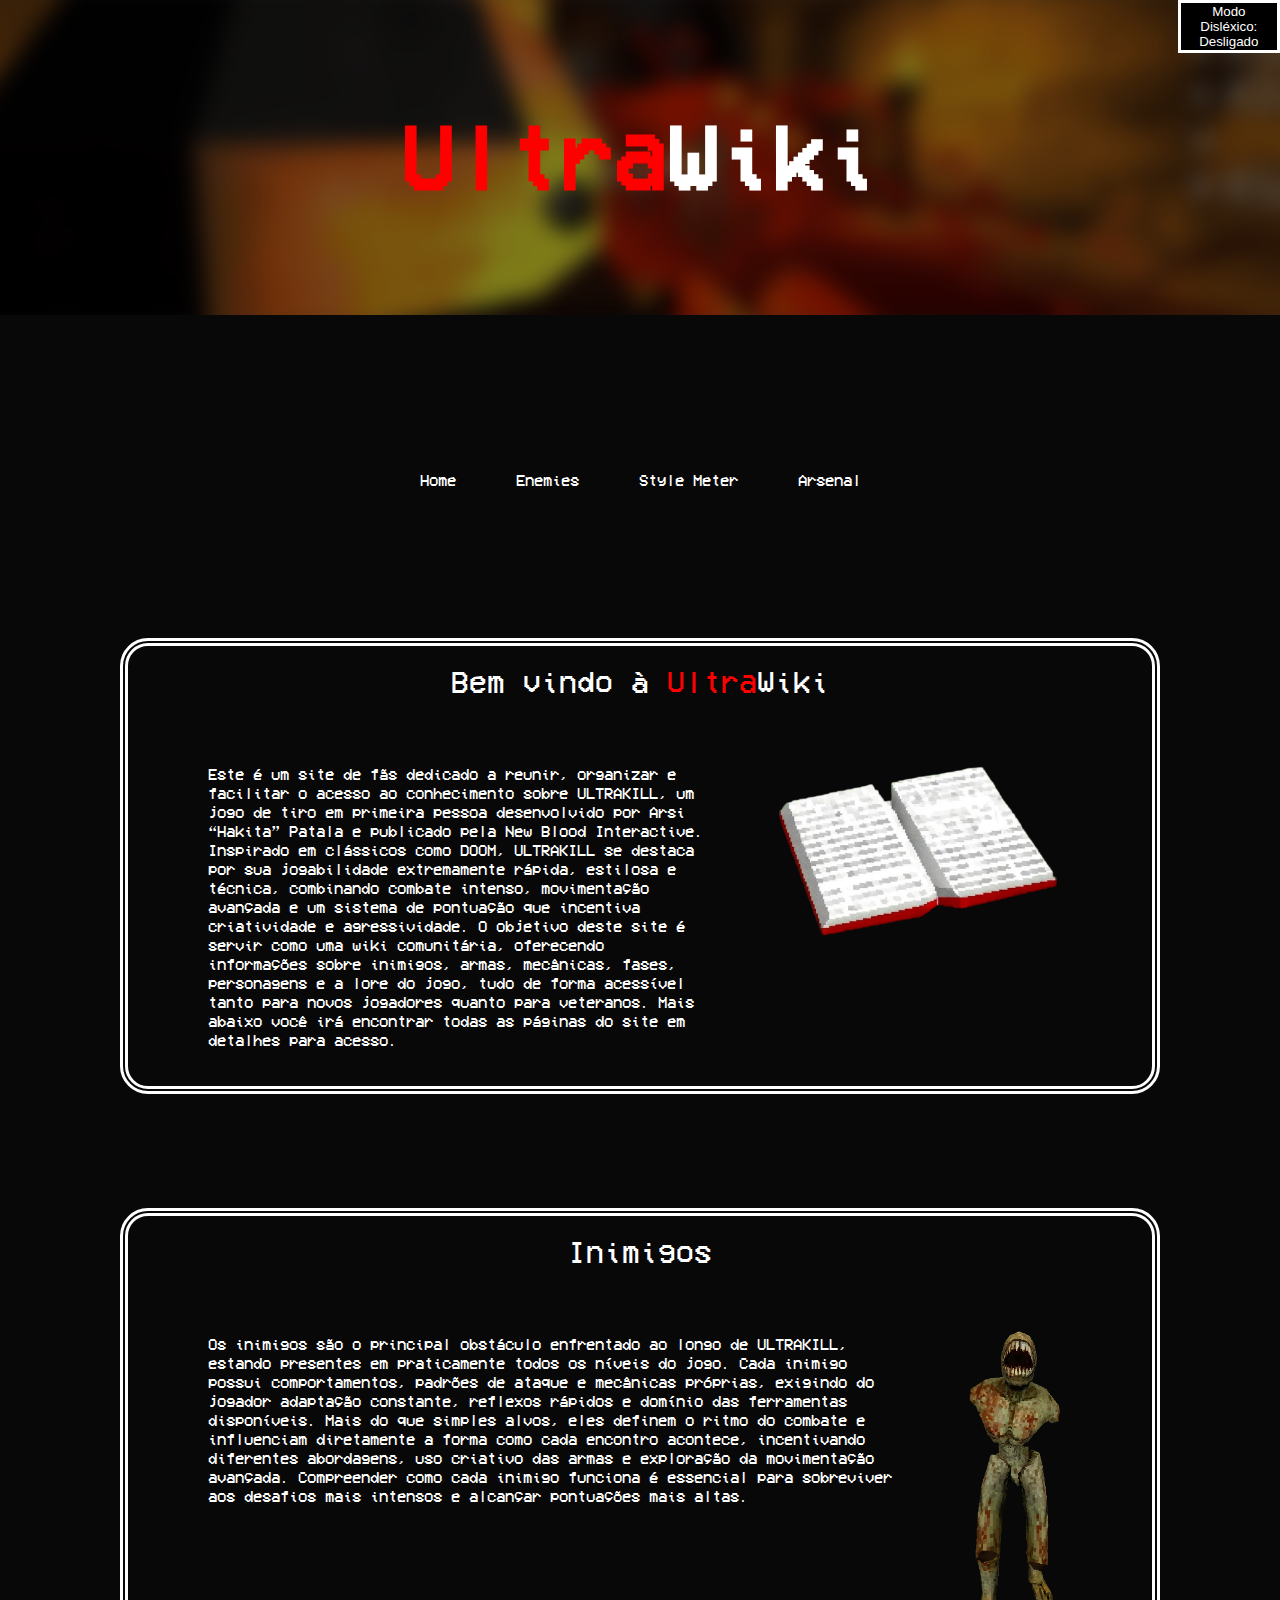
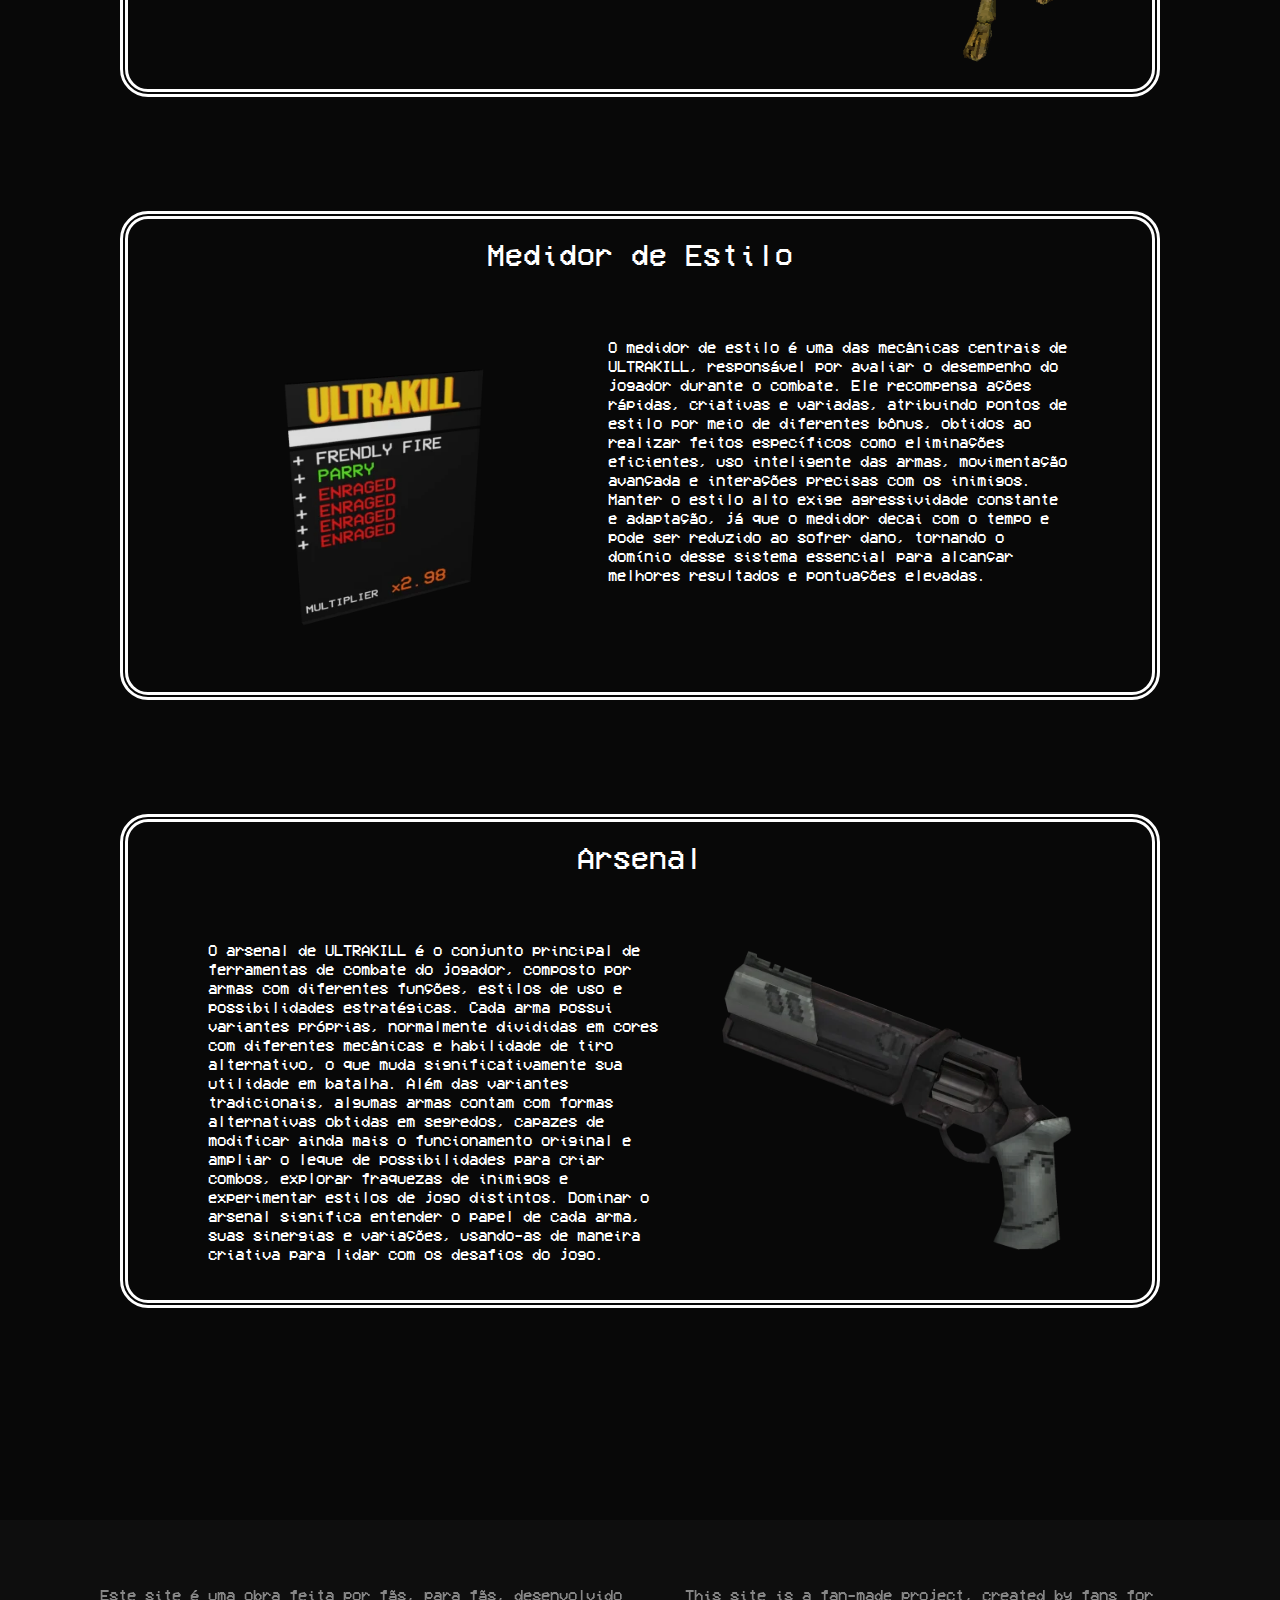
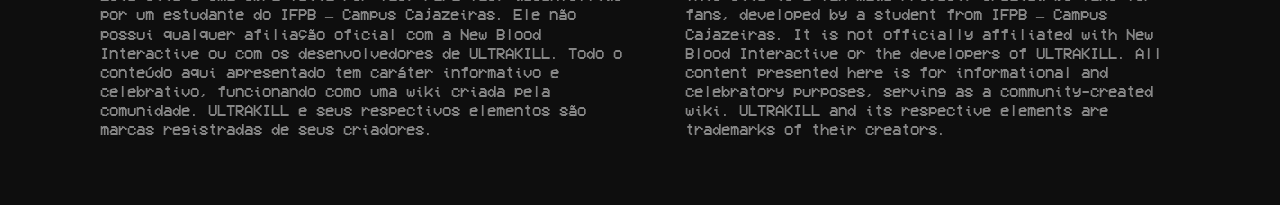
<file: index.html>
<!DOCTYPE html>
<html lang="en">
<head>
    <meta charset="UTF-8">
    <meta name="viewport" content="width=device-width, initial-scale=1.0">
    <title>Ultrawiki</title>
    <link rel="stylesheet" href="CSS/style.css">
    <link rel="stylesheet" href="CSS/modo-dislexico.css">
</head>
<body>
        <header>
            <h1>Ultra<span style="color:white;">Wiki</span></h1>
            <button type="button" id="modo_dislexico_toggle">Modo Disléxico: <span id="on_or_off"></span></button>
        </header>

        <div id="botões">
            <a href="index.html" class="card-link">
                <div class="card1">
                    <div class="card2">
                        <p>Home</p>
                    </div>
                </div>
            </a>

            <a href="inimigos.html" class="card-link">
                <div class="card1">
                    <div class="card2">
                        <p>Enemies</p>
                    </div>
                </div>
            </a>

            <a href="style-meter.html" class="card-link">
                <div class="card1">
                    <div class="card2">
                        <p>Style Meter</p>
                    </div>
                </div>
            </a>

            <a href="arsenal.html" class="card-link">
                <div class="card1">
                    <div class="card2">
                        <p>Arsenal</p>
                    </div>
                </div>
            </a>
        </div>

        
        <div class="content-banner">
            <div class="banner-content">
                <p id="title">Bem vindo à <span style="color:red;">Ultra</span>Wiki</p>
                <p id="content-paragraph">Este é um site de fãs dedicado a reunir, organizar e facilitar o acesso ao conhecimento sobre ULTRAKILL, um jogo de tiro em primeira pessoa desenvolvido por Arsi “Hakita” Patala e publicado pela New Blood Interactive.
                Inspirado em clássicos como DOOM, ULTRAKILL se destaca por sua jogabilidade extremamente rápida, estilosa e técnica, combinando combate intenso, movimentação avançada e um sistema de pontuação que incentiva criatividade e agressividade.
                O objetivo deste site é servir como uma wiki comunitária, oferecendo informações sobre inimigos, armas, mecânicas, fases, personagens e a lore do jogo, tudo de forma acessível tanto para novos jogadores quanto para veteranos. Mais abaixo você irá encontrar
                todas as páginas do site em detalhes para acesso.
                </p>
                <img src="CSS/imagens/book.png" height="200vh">
            </div>
        </div>

        <div class="content-banner">
            <div class="banner-content">
                <p id="title">Inimigos</p>
                <p id="content-paragraph">
                    Os inimigos são o principal obstáculo enfrentado ao longo de ULTRAKILL, estando presentes em praticamente todos os níveis do jogo. Cada inimigo possui comportamentos, padrões de ataque e mecânicas próprias, exigindo do jogador adaptação constante, reflexos rápidos e domínio das ferramentas disponíveis.
                    Mais do que simples alvos, eles definem o ritmo do combate e influenciam diretamente a forma como cada encontro acontece, incentivando diferentes abordagens, uso criativo das armas e exploração da movimentação avançada. Compreender como cada inimigo funciona é essencial para sobreviver aos desafios mais 
                    intensos e alcançar pontuações mais altas.
                </p>
                <img src="CSS/imagens/filth.png" height="350vh">
            </div>
        </div>

        <div class="content-banner">
            <div class="banner-content">
                <p id="title">Medidor de Estilo</p>
                <img src="CSS/imagens/style-meter.png" height="350vh">
                <p id="content-paragraph">
                O medidor de estilo é uma das mecânicas centrais de ULTRAKILL, responsável por avaliar o desempenho do jogador durante o combate. 
                Ele recompensa ações rápidas, criativas e variadas, atribuindo pontos de estilo por meio de diferentes bônus, obtidos ao realizar 
                feitos específicos como eliminações eficientes, uso inteligente das armas, movimentação avançada e interações precisas com os inimigos. 
                Manter o estilo alto exige agressividade constante e adaptação, já que o medidor decai com o tempo e pode ser 
                reduzido ao sofrer dano, tornando o domínio desse sistema essencial para alcançar melhores resultados e pontuações elevadas.
                </p>
            </div>
        </div>

        <div class="content-banner">
            <div class="banner-content">
                <p id="title">Arsenal</p>
                <p id="content-paragraph">
                    O arsenal de ULTRAKILL é o conjunto principal de ferramentas de combate do jogador, composto por armas com diferentes funções, estilos de uso e possibilidades 
                    estratégicas. Cada arma possui variantes próprias, normalmente divididas em cores com diferentes mecânicas e habilidade de tiro alternativo, o que muda 
                    significativamente sua utilidade em batalha. Além das variantes tradicionais, algumas armas contam com formas alternativas obtidas em segredos, capazes 
                    de modificar ainda mais o funcionamento original e ampliar o leque de possibilidades para criar combos, explorar fraquezas de inimigos e experimentar 
                    estilos de jogo distintos. Dominar o arsenal significa entender o papel de cada arma, suas sinergias e variações, usando-as de maneira criativa para 
                    lidar com os desafios do jogo.
                </p>
                <img src="CSS/imagens/revolver.png" height="350vh">
            </div>
        </div>

        <footer>
            <p>Este site é uma obra feita por fãs, para fãs, desenvolvido por um estudante do IFPB – Campus Cajazeiras. Ele não possui qualquer afiliação oficial com a New Blood Interactive ou com os desenvolvedores de ULTRAKILL. Todo o conteúdo aqui apresentado tem caráter informativo e celebrativo, funcionando como uma wiki criada pela comunidade. ULTRAKILL e seus respectivos elementos são marcas registradas de seus criadores.</p>
            <p>This site is a fan-made project, created by fans for fans, developed by a student from IFPB – Campus Cajazeiras. It is not officially affiliated with New Blood Interactive or the developers of ULTRAKILL. All content presented here is for informational and celebratory purposes, serving as a community-created wiki. ULTRAKILL and its respective elements are trademarks of their creators.</p>
        </footer>
        <script src="Scripts/modo-disléxico.js"></script>
</body>
</html>
</file>
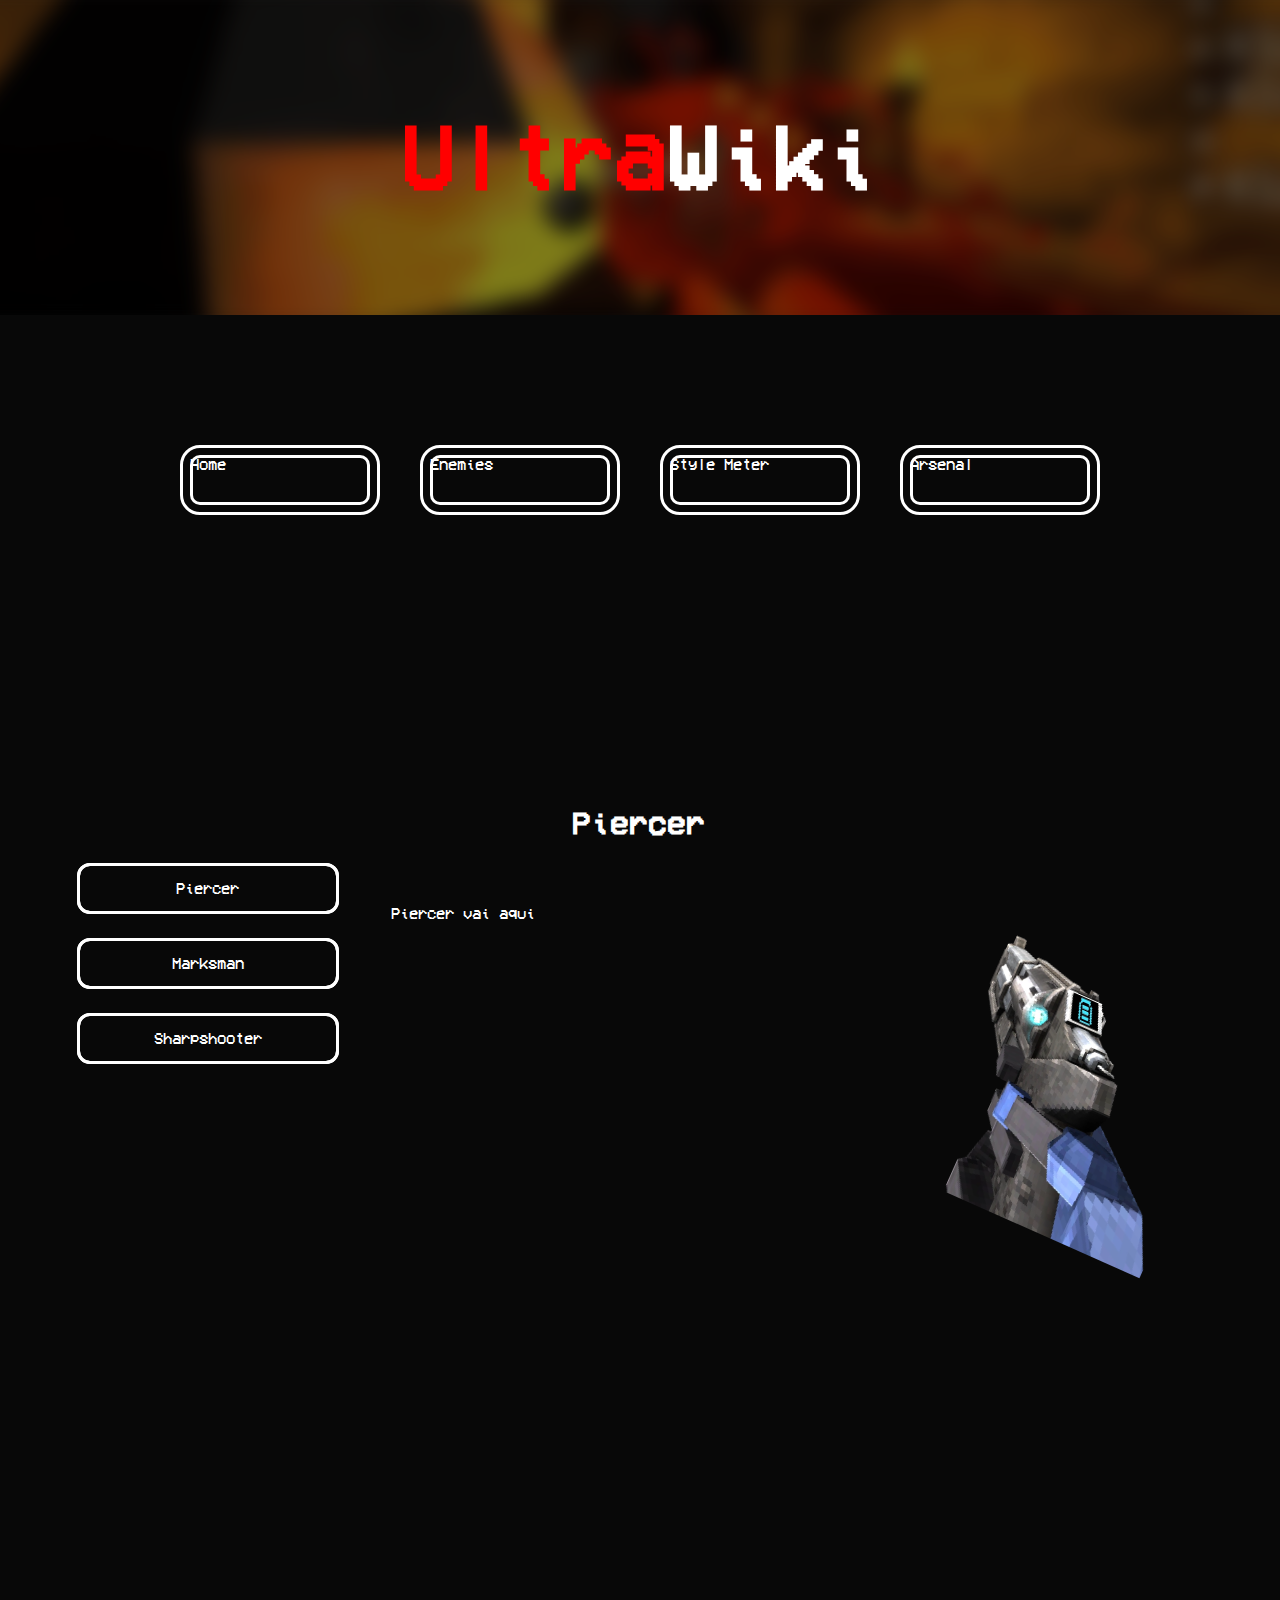
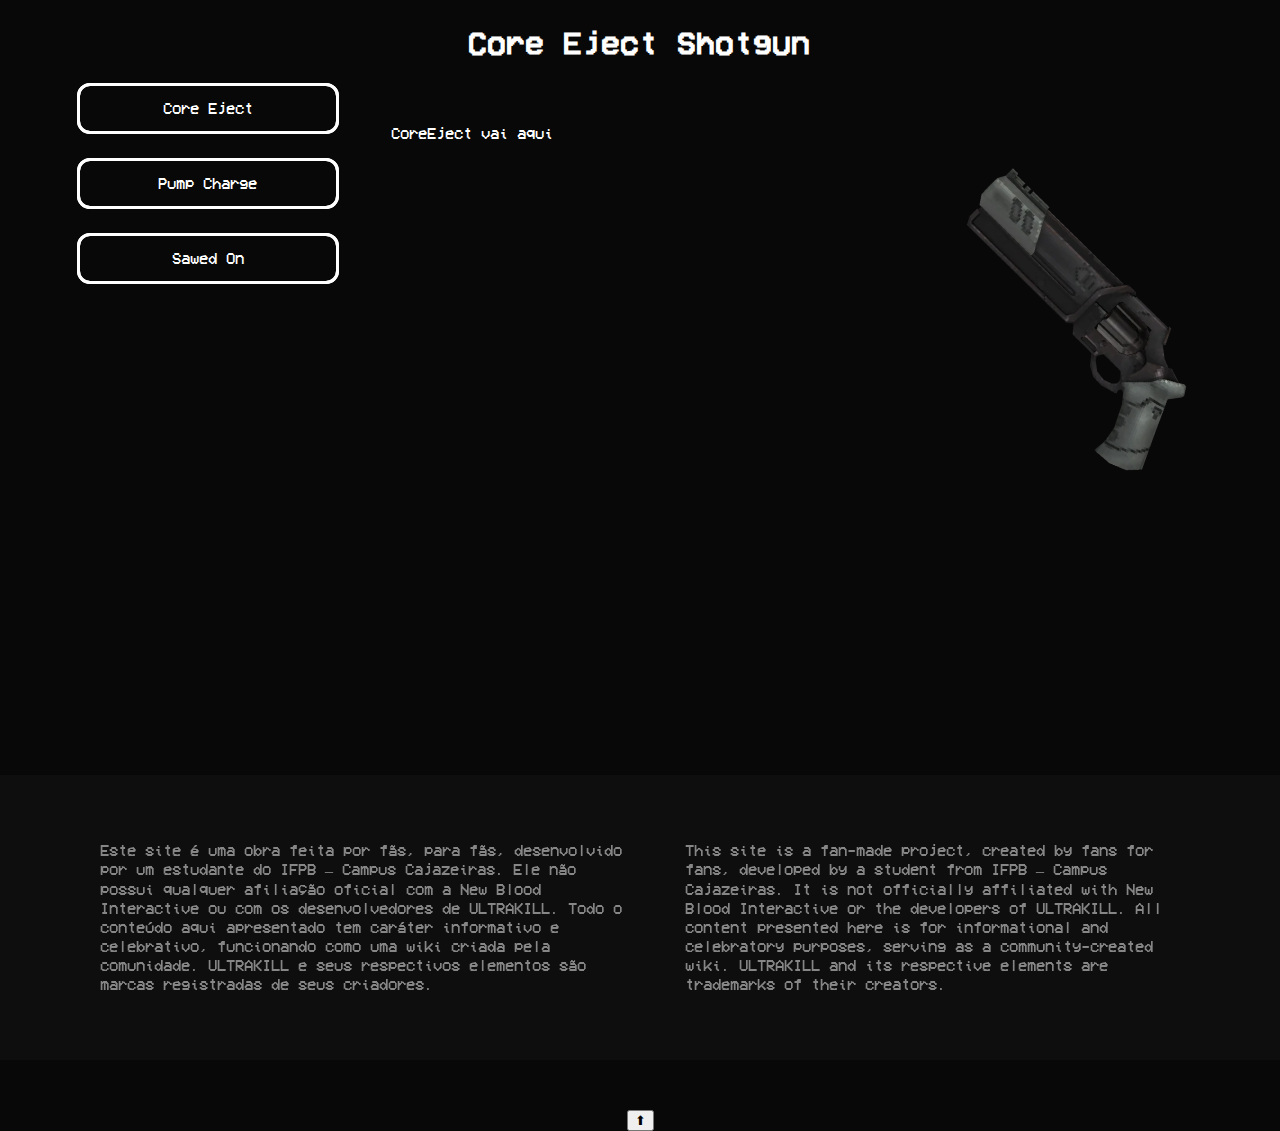
<file: arsenal.html>
<!DOCTYPE html>
<html lang="en">
<head>
    <meta charset="UTF-8">
    <meta name="viewport" content="width=device-width, initial-scale=1.0">
    <title>Ultrawiki</title>
    <link rel="stylesheet" href="CSS/style.css">
    <link rel="stylesheet" href="CSS/arsenal-style.css">
    <link rel="stylesheet" href="CSS/modo-dislexico.css">
    <link rel="shortcut icon" href="CSS/imagens/siteicon.png" type="image/x-icon">
</head>
<body>
        <header>
            <h1>Ultra<span style="color:white;">Wiki</span></h1>
        </header>

        <nav id="botões" aria-label="Navegação principal">
            <a href="index.html" class="card-link nav-card">Home</a>
            <a href="inimigos.html" class="card-link nav-card">Enemies</a>
            <a href="style-meter.html" class="card-link nav-card">Style Meter</a>
            <a href="arsenal.html" class="card-link nav-card">Arsenal</a>
        </nav>

        <div class="container-arma" id="revolver">
            <div class="variants">
                <div class="pop-efeito rounding-border" id="revolver_piercer">
                    <div>
                        Piercer
                    </div>
                </div>

                <div class="pop-efeito rounding-border" id="revolver_marksman">
                    <div>
                        Marksman
                    </div>
                </div>

                <div class="pop-efeito rounding-border" id="revolver_sharpshooter">
                    <div>
                        Sharpshooter
                    </div>
                </div>
            </div>

            <div class="weapon-title">
                <h1 id="revolver_title">
                    Revolver Piercer
                </h1>
            </div>

            <div class="weapon-detail" id="revolver_content">
                <p></p>
            </div>
            <div class="weapon-image">
                <img id="revolver_image" src="CSS/imagens/arma-placeholder.png" alt="revolver ultrakill">
            </div>
        </div>

        <div class="container-arma" id="shotgun">
            <div class="variants">
                <div class="pop-efeito rounding-border" id="shotgun_coreeject">
                    <div>
                        Core Eject
                    </div>
                </div>

                <div class="pop-efeito rounding-border" id="shotgun_pump">
                    <div>
                        Pump Charge
                    </div>
                </div>

                <div class="pop-efeito rounding-border" id="shotgun_sawed">
                    <div>
                        Sawed On
                    </div>
                </div>
            </div>

            <div class="weapon-title">
                <h1 id="shotgun_title">
                    Revolver Piercer
                </h1>
            </div>

            <div class="weapon-detail" id="shotgun_content">
                <p></p>
            </div>
            <div class="weapon-image">
                <img id="shotgun_image" src="CSS/imagens/arma-placeholder.png" alt="shotgun ultrakill">
            </div>
        </div>



        <footer>
            <p>Este site é uma obra feita por fãs, para fãs, desenvolvido por um estudante do IFPB – Campus Cajazeiras. Ele não possui qualquer afiliação oficial com a New Blood Interactive ou com os desenvolvedores de ULTRAKILL. Todo o conteúdo aqui apresentado tem caráter informativo e celebrativo, funcionando como uma wiki criada pela comunidade. ULTRAKILL e seus respectivos elementos são marcas registradas de seus criadores.</p>
            <p>This site is a fan-made project, created by fans for fans, developed by a student from IFPB – Campus Cajazeiras. It is not officially affiliated with New Blood Interactive or the developers of ULTRAKILL. All content presented here is for informational and celebratory purposes, serving as a community-created wiki. ULTRAKILL and its respective elements are trademarks of their creators.</p>
        </footer>

        <button id="voltaraotopo">⬆</button>
        <script src="Scripts/voltaraotopo.js"></script>
        <script src="Scripts/arsenal-load.js"></script>
</body>
</html>
</file>
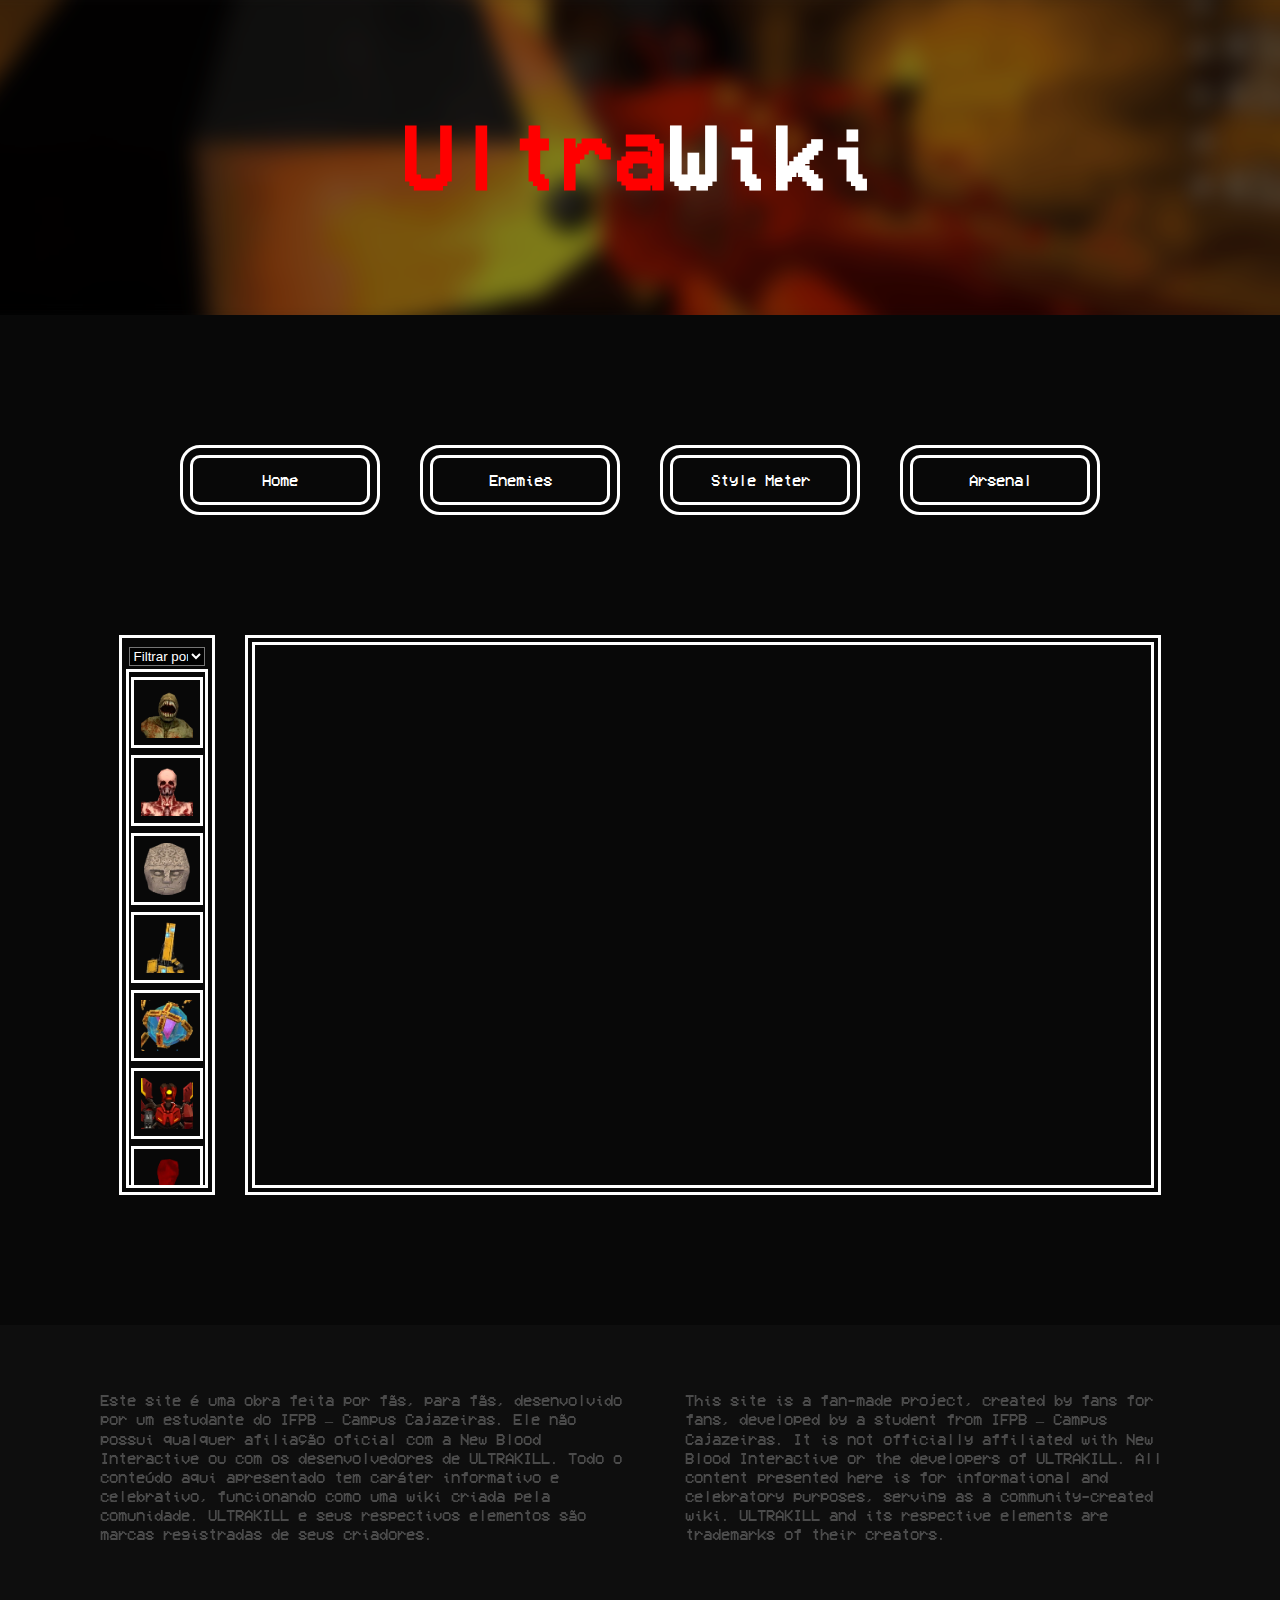
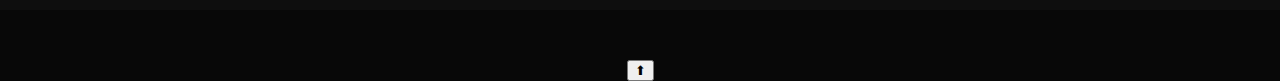
<file: inimigos.html>
<!DOCTYPE html>
<html lang="en">
<head>
    <meta charset="UTF-8">
    <meta name="viewport" content="width=device-width, initial-scale=1.0">
    <title>Ultrawiki</title>
    <link rel="stylesheet" href="CSS/inimigos-style.css">
    <link rel="stylesheet" href="CSS/modo-dislexico.css">
    <link rel="stylesheet" href="CSS/style.css">
    <link rel="shortcut icon" href="CSS/imagens/siteicon.png" type="image/x-icon">
</head>
<body>
        <header>
            <h1>Ultra<span style="color:white;">Wiki</span></h1>
        </header>

        <nav id="botões" aria-label="Navegação principal">
            <a href="index.html" class="card-link nav-card">Home</a>
            <a href="inimigos.html" class="card-link nav-card">Enemies</a>
            <a href="style-meter.html" class="card-link nav-card">Style Meter</a>
            <a href="arsenal.html" class="card-link nav-card">Arsenal</a>
        </nav>

        <div class="shell">
            <div id="opcoesconfig">
                <select id="opcoes">
                    <option value="" selected disabled>
                        Filtrar por...
                    </option>
                    <option>Todos</option>
                    <option>Husk</option>
                    <option>Demônio</option>
                    <option>Anjo</option>
                    <option>Máquina</option>
                    <option>Boss</option>
                    <option>Outro</option>
                </select>
            </div>
            <!-- mostrar os inimigos pra escolher -->
            <div id="inimigos" class="custom-scrollbar">
            </div>
        </div>

        
        <div class="shell">
            <!-- escrever sobre os inimigos -->
            <div id="detalhes-inimigos" class="custom-scrollbar">
            </div>
        </div>



        <footer>
            <p>Este site é uma obra feita por fãs, para fãs, desenvolvido por um estudante do IFPB – Campus Cajazeiras. Ele não possui qualquer afiliação oficial com a New Blood Interactive ou com os desenvolvedores de ULTRAKILL. Todo o conteúdo aqui apresentado tem caráter informativo e celebrativo, funcionando como uma wiki criada pela comunidade. ULTRAKILL e seus respectivos elementos são marcas registradas de seus criadores.</p>
            <p>This site is a fan-made project, created by fans for fans, developed by a student from IFPB – Campus Cajazeiras. It is not officially affiliated with New Blood Interactive or the developers of ULTRAKILL. All content presented here is for informational and celebratory purposes, serving as a community-created wiki. ULTRAKILL and its respective elements are trademarks of their creators.</p>
        </footer>
        <script src="Scripts/enemies-load.js"></script>
        <button id="voltaraotopo">⬆</button>
        <script src="Scripts/voltaraotopo.js"></script>
</body>
</html>
</file>
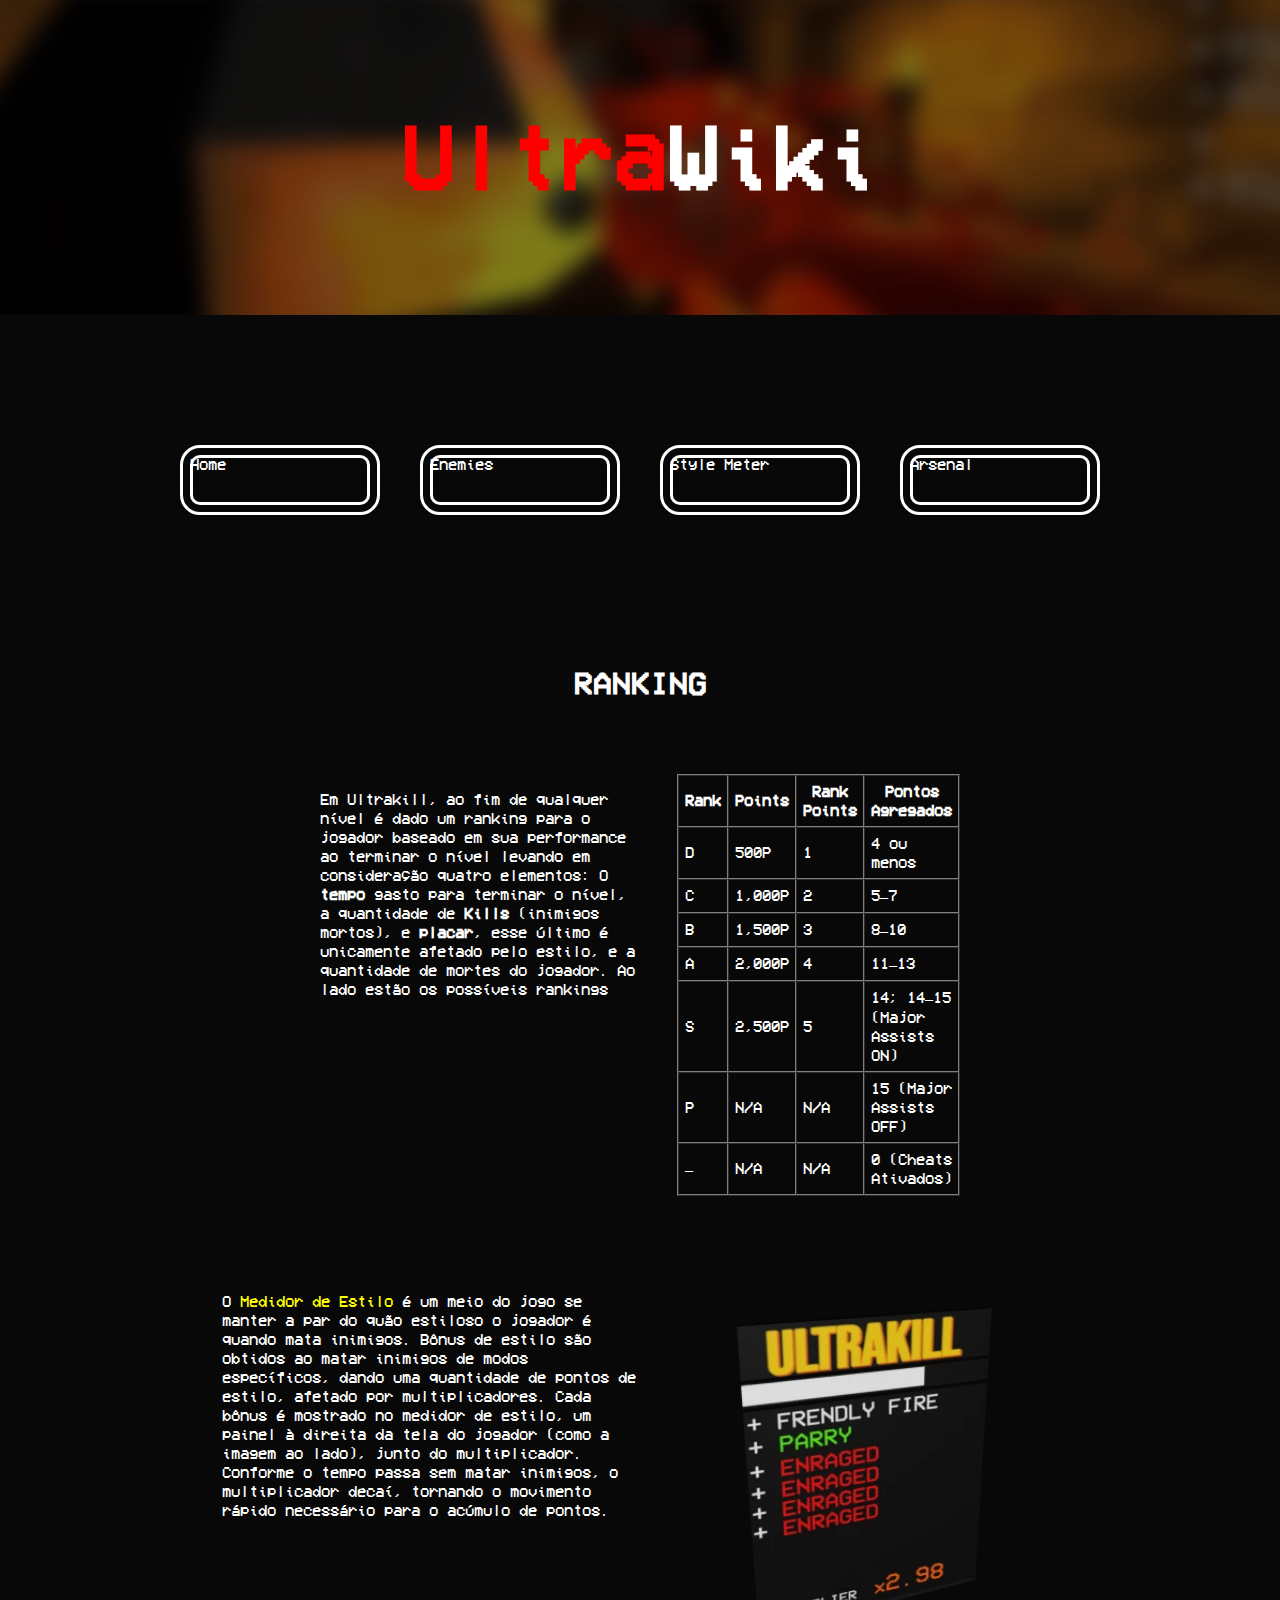
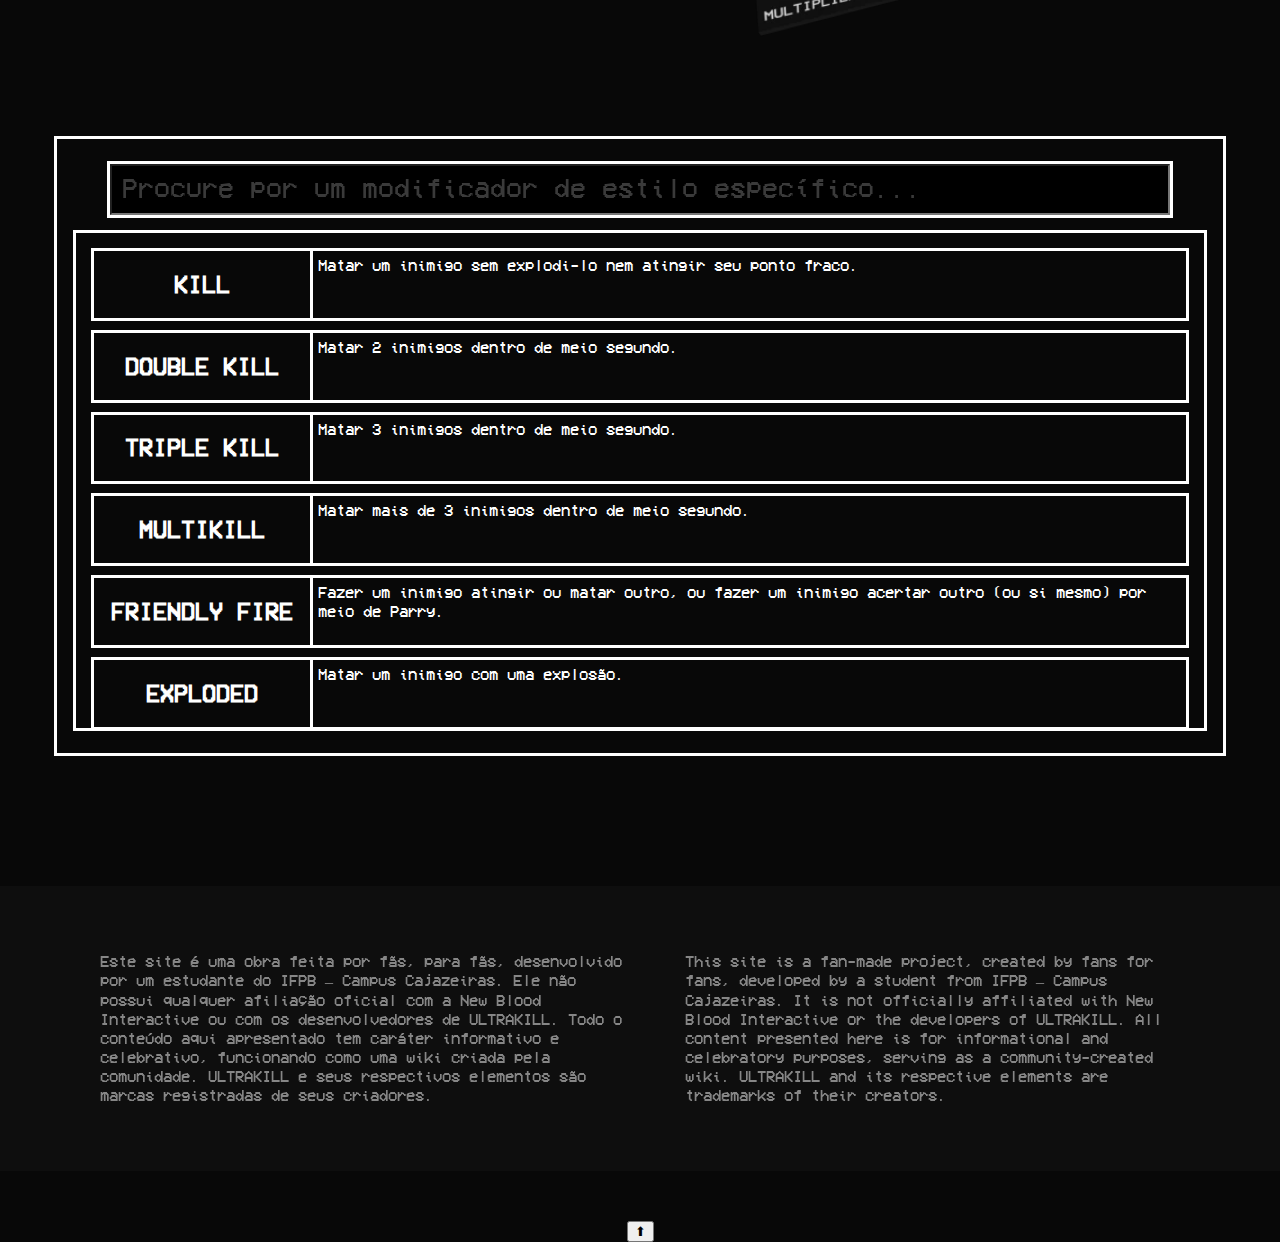
<file: style-meter.html>
<!DOCTYPE html>
<html lang="en">
<head>
    <meta charset="UTF-8">
    <meta name="viewport" content="width=device-width, initial-scale=1.0">
    <title>Ultrawiki</title>
    <link rel="stylesheet" href="CSS/style.css">
    <link rel="stylesheet" href="CSS/style-meter.css">
    <link rel="stylesheet" href="CSS/modo-dislexico.css">
    <link rel="shortcut icon" href="CSS/imagens/siteicon.png" type="image/x-icon">
</head>
<body>
        <header>
            <h1>Ultra<span style="color:white;">Wiki</span></h1>
        </header>

        <nav id="botões" aria-label="Navegação principal">
            <a href="index.html" class="card-link nav-card">Home</a>
            <a href="inimigos.html" class="card-link nav-card">Enemies</a>
            <a href="style-meter.html" class="card-link nav-card">Style Meter</a>
            <a href="arsenal.html" class="card-link nav-card">Arsenal</a>
        </nav>

        
        <h1 style="width: 100%; text-align: center;">RANKING</h1>
        <div id="ranking">
            <div id="ranking-info">
                <p>Em Ultrakill, ao fim de qualquer nível é dado um ranking para o jogador baseado em sua performance ao terminar o nível levando em consideração quatro elementos: O <b>tempo</b> gasto para terminar o nível, a quantidade de <b>Kills</b> (inimigos mortos), e <b>placar</b>, esse último é unicamente afetado pelo estilo, e a quantidade de mortes do jogador. Ao lado estão os possíveis rankings </p>
            </div>
            <div id="ranking-table">
                <table border="1" cellpadding="6" cellspacing="0">
                  <thead>
                    <tr>
                      <th>Rank</th>
                      <th>Points</th>
                      <th>Rank Points</th>
                      <th>Pontos Agregados</th>
                    </tr>
                  </thead>
                  <tbody>
                    <tr>
                      <td>D</td>
                      <td>500P</td>
                      <td>1</td>
                      <td>4 ou menos</td>
                    </tr>
                    <tr>
                      <td>C</td>
                      <td>1,000P</td>
                      <td>2</td>
                      <td>5–7</td>
                    </tr>
                    <tr>
                      <td>B</td>
                      <td>1,500P</td>
                      <td>3</td>
                      <td>8–10</td>
                    </tr>
                    <tr>
                      <td>A</td>
                      <td>2,000P</td>
                      <td>4</td>
                      <td>11–13</td>
                    </tr>
                    <tr>
                      <td>S</td>
                      <td>2,500P</td>
                      <td>5</td>
                      <td>14; 14–15 (Major Assists ON)</td>
                    </tr>
                    <tr>
                      <td>P</td>
                      <td>N/A</td>
                      <td>N/A</td>
                      <td>15 (Major Assists OFF)</td>
                    </tr>
                    <tr>
                      <td>–</td>
                      <td>N/A</td>
                      <td>N/A</td>
                      <td>0 (Cheats Ativados)</td>
                    </tr>
                  </tbody>
                </table>
            </div>
        </div>

        <div id="o-que-é-stylemeter">
            <img id="o-que-é-stylemeter-image" src="CSS/imagens/style-meter.png" alt="medidor de estilo ultrakill">
            <p id="o-que-é-stylemeter-content">
                O <span style="color:yellow;">Medidor de Estilo</span> é um meio do jogo se manter a par do quão estiloso o jogador é quando mata inimigos. Bônus de estilo são obtidos ao matar inimigos de modos específicos, dando uma quantidade de pontos de estilo, afetado por multiplicadores. Cada bônus é mostrado no medidor de estilo, um painel à direita da tela do jogador (como a imagem ao lado), junto do multiplicador. Conforme o tempo passa sem matar inimigos, o multiplicador decaí, tornando o movimento rápido necessário para o acúmulo de pontos.
            </p>
        </div>

        <div class="shell" id="style-bonuses-box">
            <input type="text" id="barra-de-pesquisa" placeholder="Procure por um modificador de estilo específico...">

            <div id="style-bonuses" class="custom-scrollbar">
                <div class="stylebonus">
                    <div class="name">
                        <h2>Lorem Ipsum</h2>
                    </div>
                    <div class="info">
                        Lorem Ipsum
                    </div>
                </div>
            </div>


        </div>


        
        <footer>
            <p>Este site é uma obra feita por fãs, para fãs, desenvolvido por um estudante do IFPB – Campus Cajazeiras. Ele não possui qualquer afiliação oficial com a New Blood Interactive ou com os desenvolvedores de ULTRAKILL. Todo o conteúdo aqui apresentado tem caráter informativo e celebrativo, funcionando como uma wiki criada pela comunidade. ULTRAKILL e seus respectivos elementos são marcas registradas de seus criadores.</p>
            <p>This site is a fan-made project, created by fans for fans, developed by a student from IFPB – Campus Cajazeiras. It is not officially affiliated with New Blood Interactive or the developers of ULTRAKILL. All content presented here is for informational and celebratory purposes, serving as a community-created wiki. ULTRAKILL and its respective elements are trademarks of their creators.</p>
        </footer>
        </script><script src="Scripts/style-meter.js"></script>
        <button id="voltaraotopo">⬆</button>
        <script src="Scripts/voltaraotopo.js"></script>
</body>
</html>
</file>
<file: CSS/style.css>
/*--------------------------- Fontes usadas ---------------------------*/

@font-face {
    font-family: Ultrakill;
    src: url(VCR_OSD_MONO_1.001.ttf);
}

/*---------------------------------------------------------------------*/

body {
    background-color: rgb(8, 8, 8);
    padding: 0;
    margin: 0;
    font-family: Ultrakill;
    color: white;
    display: flex;
    justify-content: center;
    align-items: center;
    flex-wrap: wrap;
    gap:50px;
}

header {
    position: relative;
    width: 100%;
    height: 35vh;
    background-color: rgb(39, 39, 39);
    display: flex;
    justify-content: center;
    align-items: center;
    overflow: hidden;
}

header::before {
    content: "";
    position: absolute;
    inset: 0;
    background-image: url(imagens/ultrakillgameplay.gif);
    background-size: cover;
    background-position: center;
    filter: blur(10px) brightness(0.5);
    transform: scale(1.1);
    z-index: 0;
}

header h1 {
    position: relative;
    font-size: 10vh;
    color: red;
    z-index: 1;
}

#botões {
    display: flex;
    justify-content: center;
    align-items: center;
    height: auto;
    gap: 60px;
    flex-wrap: wrap;
    margin-top: 10vh;
    margin-bottom: 10vh;
    width: 100%;
}

.card-link {
    text-decoration: none;
    display: block;
    color: inherit;
}

.nav-card {
    display: flex;
    align-items: center;
    justify-content: center;
    height: 50px;
    width: 180px;
    border-radius: 10px;
    outline: 3px solid white;
    outline-offset: 7px;
    box-shadow: inset 0 0 0 3px white; /* recria a “dupla borda” do layout original */
    background: transparent;
    transition: outline-offset 120ms ease, transform 120ms ease;
}

.nav-card:hover,
.nav-card:focus-visible {
    outline-offset: 10px;
    transform: translateY(-2px);
}



footer {
    margin-top: 10vh;
    height: auto;
    padding: 50px;
    padding-left: 100px;
    padding-right: 100px;
    background-color: rgb(14, 14, 14);
    display: flex;
    justify-content: center;
    align-items: center;
    gap: 50px;
    width: 100%;
}

footer p {
    filter: opacity(0.5);
}

.content-banner {
    height: auto;
    outline: 3px solid white;
    outline-offset: 5px;
    border-radius: 20px;
    width: 80%;
    margin-bottom: 80px;
}

.banner-content {
    height: auto;
    width: 100%;
    outline: 3px solid white;
    border-radius: 20px;
    display: flex;
    justify-content: center;
    flex-wrap: wrap;
    padding:20px;
    padding-left: 80px;
    padding-right: 80px;
    box-sizing: border-box;
    align-items: flex-start;
    gap:50px;
    overflow-x: scroll;
    scrollbar-width: none;
}

#title {
    width: 100%;
    text-align: center;
    margin: 0;
    font-size: 30px;
}

#content-paragraph {
    flex: 1;
}

.banner-content img {
    margin-left: auto;
}

.shell {
    display: inline-block;
    outline: 3px solid white;
    outline-offset: 7px;
}

.banner-img {
    max-height: 300px;
    height: auto;
}

.custom-scrollbar::-webkit-scrollbar {
  width: 5px;
}

.custom-scrollbar::-webkit-scrollbar-track {
  background: transparent;
}

.custom-scrollbar::-webkit-scrollbar-thumb {
  background-color: rgb(255, 255, 255);
  border-radius: 10px;
}

@media (max-width: 600px) {

    header {
        height: 25vh;
    }

    header h1 {
        font-size: 6vh;
        text-align: center;
    }

    #botões {
        gap: 25px;
        margin: 5vh 0;
    }

    .nav-card {
        width: 160px;
        height: 45px;
    }

    .content-banner {
        height: auto;
        width: 90%;
    }

    .banner-content {
        padding: 20px;
        flex-direction: column;
        align-items: center;
        gap: 25px;
        overflow-x: hidden;
    }

    #title {
        font-size: 22px;
    }

    #content-paragraph {
        width: 100%;
        text-align: left;
    }

    .banner-content img {
        margin: 0;
        max-width: 80%;
        height: auto;
    }

    footer {
        flex-direction: column;
        padding: 30px 20px;
        gap: 20px;
        text-align: center;
    }
}

@media (max-width: 1024px) {

    header h1 {
        font-size: 8vh;
    }

    .content-banner {
        height: auto;
        width: 90%;
    }

    .banner-content {
        padding-left: 40px;
        padding-right: 40px;
        gap: 40px;
    }

    .banner-content img {
        max-width: 300px;
        height: auto;
    }

    footer {
        padding: 40px;
        gap: 30px;
    }
}
</file>
<file: CSS/modo-dislexico.css>
/*--------------------------- Fontes usadas ---------------------------*/

@font-face {
    font-family: Ultrakill;
    src: url(VCR_OSD_MONO_1.001.ttf);
}

@font-face {
    font-family: OpenDyslexic_Regular;
    src: url(OpenDyslexic-Regular.otf);
}

/*---------------------------------------------------------------------*/

:root {
    --fonte: Ultrakill;
}

body{
    font-family: var(--fonte);
}

#modo_dislexico_toggle {
    position: absolute;
    top: 0;
    right: 0;

    width: 8vw;
    aspect-ratio: 6 / 2;
    border: 3px solid white;
    background-color: black;
    color: white;
    cursor: pointer;

    z-index: 2;
}
</file>
<file: CSS/arsenal-style.css>
/*--------------------------- Fontes usadas ---------------------------*/

@font-face {
    font-family: Ultrakill;
    src: url(VCR_OSD_MONO_1.001.ttf);
}

/*---------------------------------------------------------------------*/

body {
    background-color: rgb(8, 8, 8);
    padding: 0;
    margin: 0;
    font-family: Ultrakill;
    color: white;
    display: flex;
    justify-content: center;
    align-items: center;
    flex-wrap: wrap;
    gap:50px;
}

header {
    position: relative;
    width: 100%;
    height: 35vh;
    background-color: rgb(39, 39, 39);
    display: flex;
    justify-content: center;
    align-items: center;
    overflow: hidden;
}

header::before {
    content: "";
    position: absolute;
    inset: 0;
    background-image: url(imagens/ultrakillgameplay.gif);
    background-size: cover;
    background-position: center;
    filter: blur(10px) brightness(0.5);
    transform: scale(1.1);
    z-index: 0;
}

header h1 {
    position: relative;
    font-size: 10vh;
    color: red;
    z-index: 1;
}

#botões {
    display: flex;
    justify-content: center;
    align-items: center;
    height: auto;
    gap: 60px;
    flex-wrap: wrap;
    margin-top: 10vh;
    margin-bottom: 10vh;
    width: 100%;
}

.card-link {
    text-decoration: none;
    display: block;
    color: inherit;
}

.card1 {
    height: 50px;
    width: 180px;
    border-radius: 10px;
    outline: 3px solid white;
    outline-offset: 7px;
}

.card2 {
    display: flex;
    justify-content: center;
    align-items: center;
    height: 50px;
    width: 180px;
    border-radius: 10px;
    outline: 3px solid white;
}

/* Facilita o efeito de vazio nas bordas criando uma outline */
.shell {
    outline: 3px solid white;
    outline-offset: 7px;
}

.rounding-border {
    border-radius: 10px;
}

.container-arma {
    margin-top: 140px;
    display: grid;
    width: 90%;
    height: 70vh;
    grid-template-columns: 1fr 2fr auto;
    grid-template-rows: 1fr 8fr 1.5fr;
    grid-template-areas: 
    "variants weapontitle weaponimage"
    "variants weapondetail weaponimage"
    "alternat weapondetail weaponimage";
}

.variants {
    grid-area: variants;
    display: flex;
    justify-content: flex-start;
    align-items: flex-start;
    align-items: center;
    flex-direction: column;
    gap: 30px;
    padding-top: 9vh;
}

.variants div:not(.shell) {
    width: 20vw;
    height: 5vh;
    display: flex;
    align-items: center;
    justify-content: center;
    outline: 3px solid white;
    border-radius: 10px;
}

.weapon-title {
    grid-area: weapontitle;
    text-align: center;
    vertical-align: center;
}

.weapon-detail {
    grid-area: weapondetail;
    padding: 40px;
    overflow-y: scroll;
}

.weapon-detail::-webkit-scrollbar {
  width: 5px;
}

.weapon-detail::-webkit-scrollbar-track {
  background: transparent; /* remove a caixa */
}

.weapon-detail::-webkit-scrollbar-thumb {
  background-color: rgb(255, 255, 255);
  border-radius: 10px;
}


.weapon-image {
    grid-area: weaponimage;
    display: flex;
    justify-content: center;
    align-items: center;
    padding: 10px;
}

.weapon-image img {
    height: 30vh;
    rotate: 24deg;
}

.alternate {
    grid-area: alternat;
    display: flex;
    justify-content: center;
    align-items: center;
}

.alternate h2 {
    color: yellow;
}

.alternate div:not(.shell){
    width: 20vw;
    height: 5vh;
    outline: 3px solid yellow;
    display: flex;
    justify-content: center;
    align-items: center;
}

.alternate .shell {
    outline-color: yellow;
}







footer {
    margin-top: 10vh;
    height: auto;
    padding: 50px;
    padding-left: 100px;
    padding-right: 100px;
    background-color: rgb(14, 14, 14);
    display: flex;
    justify-content: center;
    align-items: center;
    gap: 50px;
    width: 100%;
}

footer p {
    filter: opacity(0.5);
}
</file>
<file: CSS/inimigos-style.css>
/*--------------------------- Fontes usadas ---------------------------*/

@font-face {
    font-family: Ultrakill;
    src: url(VCR_OSD_MONO_1.001.ttf);
}

/*---------------------------------------------------------------------*/

body {
    background-color: rgb(8, 8, 8);
    padding: 0;
    margin: 0;
    font-family: Ultrakill;
    color: white;
    display: flex;
    justify-content: center;
    align-items: center;
    flex-wrap: wrap;
    gap:50px;
}

header {
    position: relative;
    width: 100%;
    height: 35vh;
    background-color: rgb(39, 39, 39);
    display: flex;
    justify-content: center;
    align-items: center;
    overflow: hidden;
}

header::before {
    content: "";
    position: absolute;
    inset: 0;
    background-image: url(imagens/ultrakillgameplay.gif);
    background-size: cover;
    background-position: center;
    filter: blur(10px) brightness(0.5);
    transform: scale(1.1);
    z-index: 0;
}

header h1 {
    position: relative;
    font-size: 10vh;
    color: red;
    z-index: 1;
}

#botões {
    display: flex;
    justify-content: center;
    align-items: center;
    height: auto;
    gap: 60px;
    flex-wrap: wrap;
    margin-top: 10vh;
    margin-bottom: 10vh;
    width: 100%;
}

.card-link {
    text-decoration: none;
    display: block;
    color: inherit;
}

.nav-card {
    display: flex;
    align-items: center;
    justify-content: center;
    height: 50px;
    width: 180px;
    border-radius: 10px;
    outline: 3px solid white;
    outline-offset: 7px;
    box-shadow: inset 0 0 0 3px white; /* recria a "dupla borda" do layout original */
    background: transparent;
    transition: outline-offset 120ms ease, transform 120ms ease;
}

.nav-card:hover,
.nav-card:focus-visible {
    outline-offset: 10px;
    transform: translateY(-2px);
}

.card1 {
    height: 50px;
    width: 180px;
    border-radius: 10px;
    outline: 3px solid white;
    outline-offset: 7px;
}

.card2 {
    display: flex;
    justify-content: center;
    align-items: center;
    height: 50px;
    width: 180px;
    border-radius: 10px;
    outline: 3px solid white;
}

/* Facilita o efeito de vazio nas bordas criando uma outline */
.shell {
    display: inline-block;
    outline: 3px solid white;
    outline-offset: 7px;
}

.custom-scrollbar::-webkit-scrollbar {
  width: 5px;
}
.custom-scrollbar::-webkit-scrollbar-track {
  background: transparent; /* remove a caixa */
}
.custom-scrollbar::-webkit-scrollbar-thumb {
  background-color: rgb(255, 255, 255);
  border-radius: 10px;
}

#opcoesconfig {
    height: 3vh;
}

#opcoes {
    width: 6vw;
    background-color: black;
    color: white;
}

#inimigos {
    height: 57vh;
    width: 6vw;
    outline: 3px solid white;
    padding: 15px;
    box-sizing: border-box;
    display: flex;
    align-items: center;
    flex-direction: column;
    gap: 3vh;
    overflow-y: scroll;
}

#detalhes-inimigos {
    height: 60vh;
    width: 70vw;
    outline: 3px solid white;
    overflow-y: scroll;
    padding: 10px;
    box-sizing: border-box;
}

.enemy-icon {
    all: unset;
    display: block;
    cursor: pointer;
    width: 4vw;
    aspect-ratio: 1 / 1;
    background-size: cover;
    background-repeat: no-repeat;
    background-position: center;
}

footer {
    margin-top: 10vh;
    padding: 50px 100px;
    background-color: rgb(14, 14, 14);
    display: flex;
    justify-content: center;
    gap: 50px;
    width: 100%;
}

footer p {
    opacity: 0.5;
}

@media (max-width: 1024px) {

    body {
    background-color: rgb(8, 8, 8);
    padding: 0;
    margin: 0;
    font-family: Ultrakill;
    color: white;
    display: flex;
    justify-content: center;
    flex-wrap: wrap;
    gap: 50px;
}

header {
    position: relative;
    width: 100%;
    height: 35vh;
    background-color: rgb(39, 39, 39);
    display: flex;
    justify-content: center;
    align-items: center;
    overflow: hidden;
}

header::before {
    content: "";
    position: absolute;
    inset: 0;
    background-image: url(imagens/ultrakillgameplay.gif);
    background-size: cover;
    background-position: center;
    filter: blur(10px) brightness(0.5);
    transform: scale(1.1);
    z-index: 0;
}

header h1 {
    position: relative;
    font-size: 10vh;
    color: red;
    z-index: 1;
}

#botões {
    display: flex;
    justify-content: center;
    align-items: center;
    gap: 60px;
    flex-wrap: wrap;
    margin: 10vh 0;
    width: 100%;
}

.card-link {
    text-decoration: none;
    color: inherit;
}

.card1,
.card2 {
    height: 50px;
    width: 180px;
    border-radius: 10px;
    outline: 3px solid white;
}

.card1 {
    outline-offset: 7px;
}

.card2 {
    display: flex;
    justify-content: center;
    align-items: center;
}

.shell {
    width: 90%;
    outline: 3px solid white;
    outline-offset: 7px;
    box-sizing: border-box;
    display: flex;
    gap: 20px;
    align-items: flex-start;
}

.custom-scrollbar::-webkit-scrollbar {
    width: 5px;
}

.custom-scrollbar::-webkit-scrollbar-track {
    background: transparent;
}

.custom-scrollbar::-webkit-scrollbar-thumb {
    background-color: white;
    border-radius: 10px;
}

#opcoesconfig {
    height: 3vh;
}

#opcoes {
    width: 6vw;
    background-color: black;
    color: white;
}

#inimigos {
    height: 57vh;
    width: 6vw;
    outline: 3px solid white;
    padding: 15px;
    box-sizing: border-box;
    display: flex;
    align-items: center;
    flex-direction: column;
    gap: 3vh;
    overflow-y: scroll;
}

#detalhes-inimigos {
    height: 60vh;
    width: 70vw;
    outline: 3px solid white;
    overflow-y: scroll;
    padding: 10px;
    box-sizing: border-box;
}

.enemy-icon {
    all: unset;
    display: block;
    cursor: pointer;
    width: 4vw;
    aspect-ratio: 1 / 1;
    background-size: cover;
    background-repeat: no-repeat;
    background-position: center;
}

    header h1 {
        font-size: 8vh;
    }

    #inimigos {
        width: 30%;
        height: 50vh;
    }

    #detalhes-inimigos {
        width: 70%;
        height: 50vh;
    }

    .enemy-icon {
        width: 50px;
    }

    footer {
        padding: 40px;
    }
}

@media (max-width: 600px) {
    header {
        height: 25vh;
    }

    header h1 {
        font-size: 6vh;
        text-align: center;
    }

    #botões {
        gap: 25px;
        margin: 5vh 0;
    }

    .nav-card {
        width: 160px;
        height: 45px;
    }

    .shell {
        flex-direction: column;
    }

    #inimigos {
        width: 100%;
        height: auto;
        max-height: 30vh;
        flex-direction: row;
        overflow-x: auto;
        overflow-y: hidden;
    }

    .enemy-icon {
        width: 60px;
        min-width: 60px;
    }

    #detalhes-inimigos {
        width: 100%;
        height: auto;
        overflow-y: visible;
    }

    footer {
        flex-direction: column;
        padding: 30px 20px;
        gap: 20px;
        text-align: center;
    }
}
</file>
<file: CSS/style-meter.css>
/*--------------------------- Fontes usadas ---------------------------*/

@font-face {
    font-family: Ultrakill;
    src: url(VCR_OSD_MONO_1.001.ttf);
}

/*---------------------------------------------------------------------*/

body {
    background-color: rgb(8, 8, 8);
    padding: 0;
    margin: 0;
    font-family: Ultrakill;
    color: white;
    display: flex;
    justify-content: center;
    align-items: center;
    flex-wrap: wrap;
    gap:50px;
}

header {
    position: relative;
    width: 100%;
    height: 35vh;
    background-color: rgb(39, 39, 39);
    display: flex;
    justify-content: center;
    align-items: center;
    overflow: hidden;
}

header::before {
    content: "";
    position: absolute;
    inset: 0;
    background-image: url(imagens/ultrakillgameplay.gif);
    background-size: cover;
    background-position: center;
    filter: blur(10px) brightness(0.5);
    transform: scale(1.1);
    z-index: 0;
}

header h1 {
    position: relative;
    font-size: 10vh;
    color: red;
    z-index: 1;
}

#botões {
    display: flex;
    justify-content: center;
    align-items: center;
    height: auto;
    gap: 60px;
    flex-wrap: wrap;
    margin-top: 10vh;
    margin-bottom: 10vh;
    width: 100%;
}

.card-link {
    text-decoration: none;
    display: block;
    color: inherit;
}

.card1 {
    height: 50px;
    width: 180px;
    border-radius: 10px;
    outline: 3px solid white;
    outline-offset: 7px;
}

.card2 {
    display: flex;
    justify-content: center;
    align-items: center;
    height: 50px;
    width: 180px;
    border-radius: 10px;
    outline: 3px solid white;
}

.shell {
    outline: 3px solid white;
    outline-offset: 7px;
}

.rounding-border {
    border-radius: 10px;
}

.custom-scrollbar::-webkit-scrollbar {
  width: 5px;
}
.custom-scrollbar::-webkit-scrollbar-track {
  background: transparent; /* remove a caixa */
}
.custom-scrollbar::-webkit-scrollbar-thumb {
  background-color: rgb(255, 255, 255);
  border-radius: 10px;
}

#o-que-é-stylemeter {
    width: 70%;
}

#o-que-é-stylemeter-image {
    float: right;
    height: 50vh;
}

#o-que-é-stylemeter-content {
    padding: 30px;
}

#style-bonuses-box {
    width: 90%;
    display: flex;
    align-items: center;
    justify-content: center;
    flex-wrap: wrap;
}

#style-bonuses {
    width: 98%;
    outline: 3px solid white;
    margin-top: 2vh;
    height: 55vh;
    margin-bottom: 2vh;
    padding: 15px;
    box-sizing: border-box;
    overflow-y: scroll;
}

#barra-de-pesquisa {
    width: 90%;
    height: 5vh;
    font-family: Ultrakill;
    margin-top: 2vh;
    font-size: 3vh;
    background-color: black;
    color: white;
    outline: 3px solid white;
    padding-left: 10px;
    padding-right: 10px;
}

#barra-de-pesquisa::placeholder {
    opacity: 0.5;
}

.stylebonus {
    display: grid;
    width: auto;
    height: auto;
    grid-template-columns: 2fr 8fr;
    grid-template-rows: 1fr;
    grid-template-areas: 
    "name info";
    margin-bottom: 1vh;
}

.name {
    grid-area: name;
    border: 3px solid white;
    border-right: none;
    display: flex;
    justify-content: center;
    align-items: center;
}

.info {
    grid-area: info;
    min-width: 0;
    border: 3px solid white;
    padding: 5px;
    overflow-wrap: break-word;
}

#ranking {
    display: grid;
    width: 50%;
    height: auto;
    grid-template-columns: 5fr 2fr;
    grid-template-rows: 1fr;
    grid-template-areas: 
    "rankinginfo rankingtable";
    gap:40px;
}

#ranking-info {
    grid-area: rankinginfo;
}

#rankingtable {
    grid-area: rankingtable;
}





footer {
    margin-top: 10vh;
    height: auto;
    padding: 50px;
    padding-left: 100px;
    padding-right: 100px;
    background-color: rgb(14, 14, 14);
    display: flex;
    justify-content: center;
    align-items: center;
    gap: 50px;
    width: 100%;
}

footer p {
    filter: opacity(0.5);
}

@media (max-width: 600px) {

    header {
        height: 25vh;
    }

    header h1 {
        font-size: 6vh;
        text-align: center;
    }

    #botões {
        gap: 25px;
        margin: 5vh 0;
    }

    #ranking {
        width: 90%;
        grid-template-columns: 1fr;
        grid-template-areas:
            "rankinginfo"
            "rankingtable";
        gap: 20px;
    }

    #o-que-é-stylemeter {
        width: 90%;
        display: flex;
        flex-direction: column;
        align-items: center;
    }

    #o-que-é-stylemeter-image {
        float: none;
        height: auto;
        max-width: 80%;
        margin-bottom: 20px;
    }

    #o-que-é-stylemeter-content {
        padding: 20px;
        text-align: left;
    }

    #style-bonuses-box {
        width: 90%;
        padding: 15px;
        box-sizing: border-box;
    }

    #barra-de-pesquisa {
        width: 100%;
        font-size: 16px;
        height: 45px;
    }

    #style-bonuses {
        height: auto;
        max-height: none;
        overflow-y: scroll;
    }

    .name {
        border-right: 3px solid white;
        border-bottom: none;
    }

    footer {
        flex-direction: column;
        padding: 30px 20px;
        gap: 20px;
        text-align: center;
    }
}

@media (max-width: 1024px) {

    header h1 {
        font-size: 8vh;
    }

    #ranking {
        width: 80%;
        grid-template-columns: 1fr;
        grid-template-areas:
            "rankinginfo"
            "rankingtable";
    }

    #o-que-é-stylemeter {
        width: 85%;
    }

    #o-que-é-stylemeter-image {
        height: 35vh;
    }

    #style-bonuses {
        height: 45vh;
    }

    .stylebonus {
        grid-template-columns: 3fr 7fr;
    }

    footer {
        padding: 40px;
        gap: 30px;
    }
}
</file>
